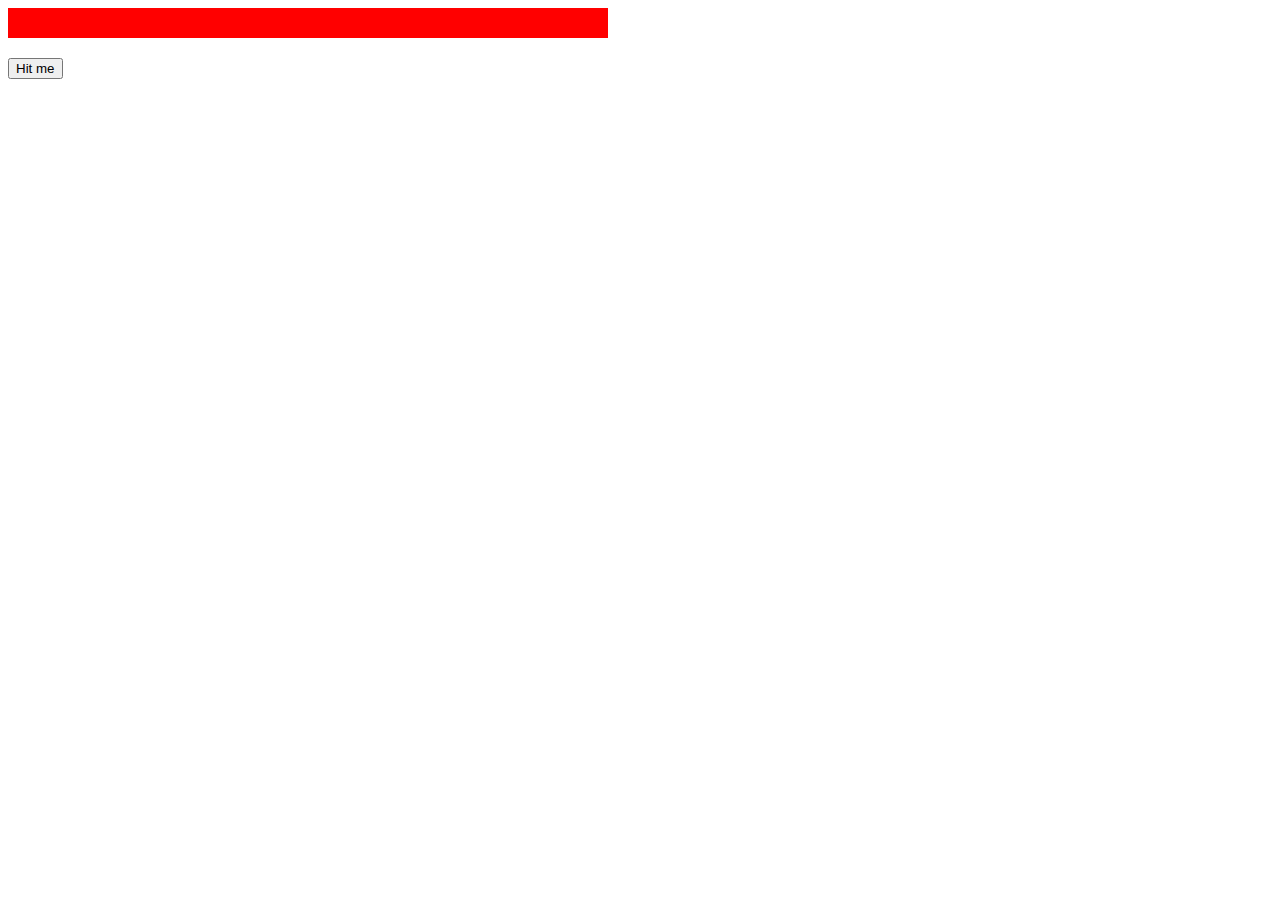
<file: test/ihavenolife.html>
<!DOCTYPE html>
<html lang="en">
<head>
    <meta charset="UTF-8">
    <meta http-equiv="X-UA-Compatible" content="IE=edge">
    <meta name="viewport" content="width=device-width, initial-scale=1.0">
    <title>Document</title>
    <style>
        #vie {
            width: 600px;
            height: 30px;
            background-color: red;
            margin-bottom: 20px;
        }
    </style>
</head>
<body>
    <div id ="vie"></div>
    <input type="button" value="Hit me" onclick="poof()">
    <p id="message"></p>
    <script>
        var vies = 600
        function getRandomInt(min, max) {
            return Math.floor(Math.random() * (max - min) + min);
        }  
        function poof() {
            const vie = document.getElementById("vie")
            const messageContent = document.getElementById("message").innerHTML
            messageContent=""
            let subtractedLife = getRandomInt(1,100)
            vies -= subtractedLife
            if (subtractedLife >= 85) {
                messageContent="Critical Hit! -" + subtractedLife + " HP!"
            } else {
                messageContent="-" + subtractedLife + " HP!"
            }
            if (vies <= 0) {
                messageContent="Gameover lmao get dunked on scrub"
                vies = 0
            }
            vie.style.width = vies + "px"

        }
    </script>
</body>
</html>
</file>
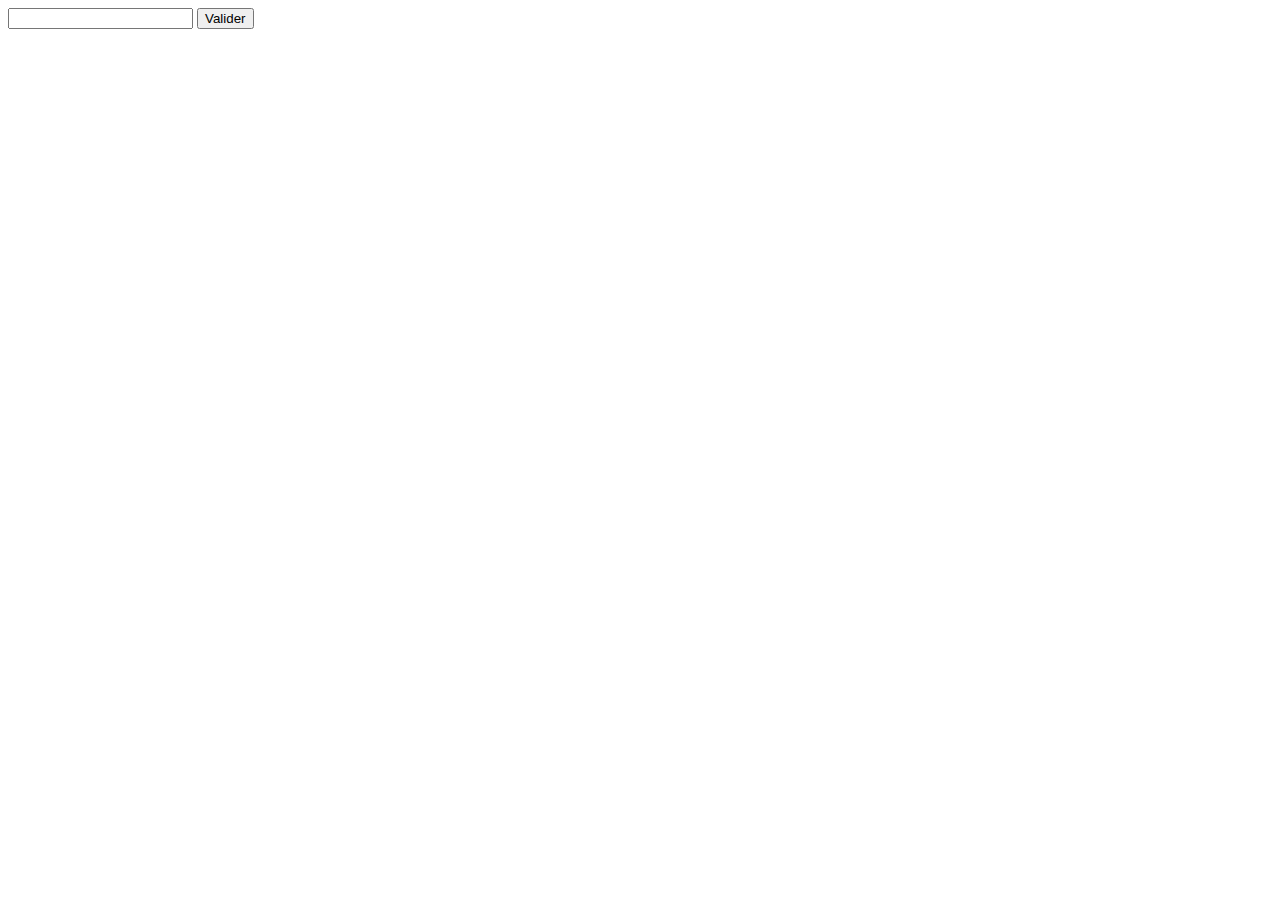
<file: test/test.html>
<!DOCTYPE html>
<html lang="en">
<head>
    <meta charset="UTF-8">
    <meta http-equiv="X-UA-Compatible" content="IE=edge">
    <meta name="viewport" content="width=device-width, initial-scale=1.0">
    <title>Document</title>
</head>
<body>
    <input type="text"  id="answer">
    <input type="button" value="Valider" onclick="validate()">
</body>

</html>
</file>
